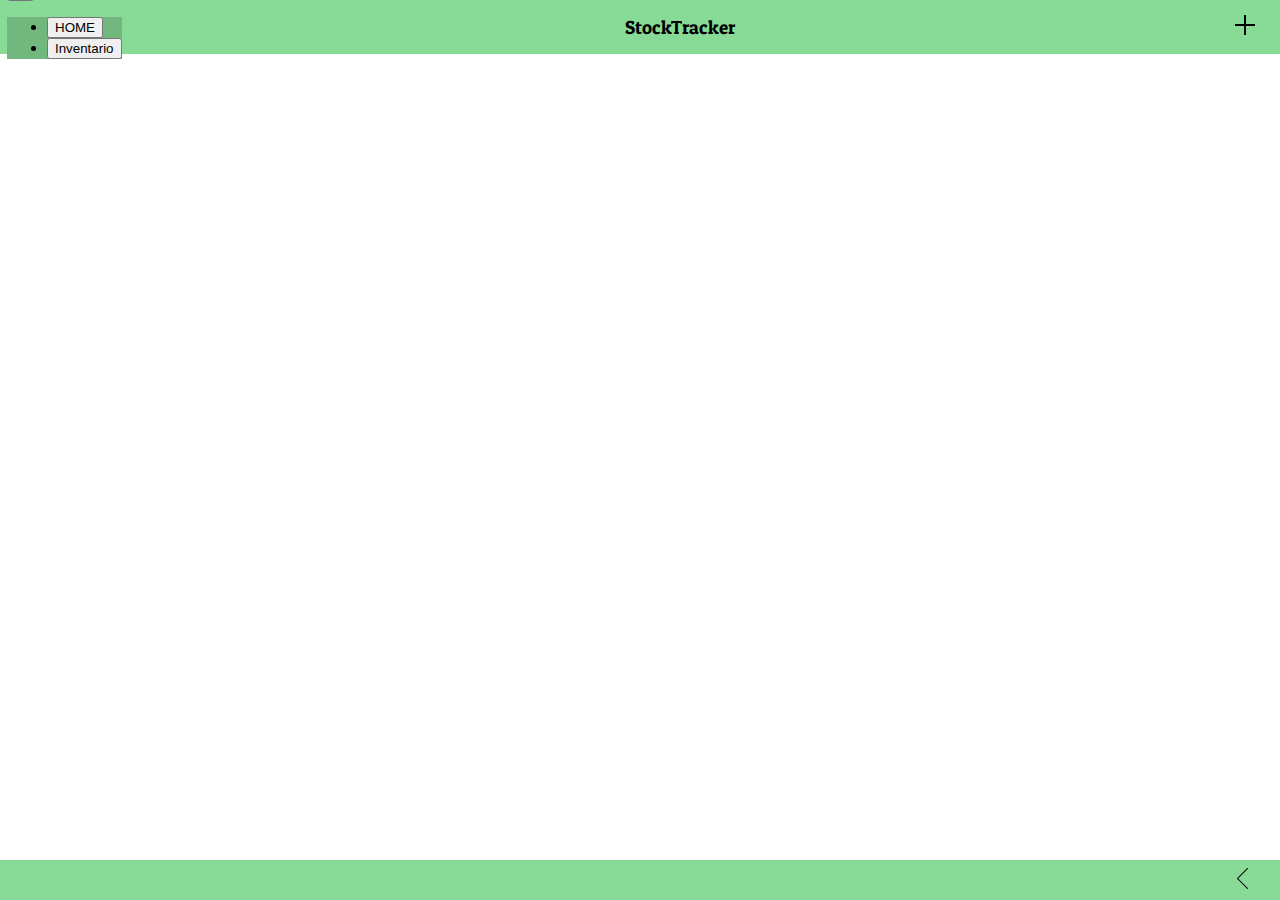
<file: src/index.html>
<!DOCTYPE html>
<html lang="pt-BR">

<head>
  <meta charset="UTF-8">
  <meta name="viewport" content="width=device-width, initial-scale=1.0">
  <link rel="stylesheet" href="files/style.css">
  <link href="https://cdn.jsdelivr.net/npm/bootstrap@5.3.2/dist/css/bootstrap.min.css" rel="stylesheet"
    integrity="sha384-T3c6CoIi6uLrA9TneNEoa7RxnatzjcDSCmG1MXxSR1GAsXEV/Dwwykc2MPK8M2HN" crossorigin="anonymous">
  <link rel="stylesheet" href="//maxcdn.bootstrapcdn.com/font-awesome/4.3.0/css/font-awesome.min.css">
  <link rel="preconnect" href="https://fonts.googleapis.com">
  <link rel="preconnect" href="https://fonts.gstatic.com" crossorigin>
  <link href="https://fonts.googleapis.com/css2?family=Bree+Serif&family=Patua+One&display=swap" rel="stylesheet">
  <title>StockTracker</title>
</head>

<body>
  <header>
    <div id="menuToggle">
      <div class="dropdown">
        <button class="btn " type="button" data-bs-toggle="dropdown" aria-expanded="false">
          <label for="menutoggle" class="menu-icon">
            <i class="fa fa-bars"></i>
          </label>
        </button>
        <ul class="dropdown-menu">
          <li><button class="dropdown-item" id="btncadastar" type="button">HOME</button></li>
          <li><button class="dropdown-item" id="btninventario" type="button">Inventario</button></li>
        </ul>
      </div>

    </div>

    <div id="titleApp">
      StockTracker
    </div>
    <div class="extra">
      <a href="http://127.0.0.1:5501/CRUD/nome_produto.html"><img src="files/img/icons8-mais-24.png" id="img_crud"></a>
    </div>
  </header>

  <main>

    <section class="categoriaProdutos"></section>
    <div id="geral">
      <div class="container text-center  ">

        <div class="row">
          <div class="col" id="mostraNome">
            <div id="campoNome"></div>
          </div>
          <div class="col" id="mostraPeso">
            <div id="campoPeso"></div>
          </div>
          <div class="col" id="mostraValor">
            <div id="campoValor"></div>
          </div>
          <div class="col" id="mostraQtd">
            <div id="campoQtd"></div>
          </div>
          <div class="col" id="mostraMinQtd">
            <div id="campoMinQtd"></div>
          </div>
          <div class="col" id="mostralixeira">
            <div id="campolixeira"></div>
          </div>
        </div>
      </div>
      <div id="buttonAdition">
        
      </div>
    </div>
    
    <div id="buttonReturn">

    </div>

  </main>
  <footer>
    <div id="caixaFotter">

      <a href="#"><img src="files/img/icons8-voltar-50.png" id="img_retorno"></a>
      <!-- muda o # para o endereço da pagina inicial -->
    </div>
  </footer>







  <script src="https://cdn.jsdelivr.net/npm/bootstrap@5.3.2/dist/js/bootstrap.bundle.min.js"
    integrity="sha384-C6RzsynM9kWDrMNeT87bh95OGNyZPhcTNXj1NW7RuBCsyN/o0jlpcV8Qyq46cDfL"
    crossorigin="anonymous"></script>
  <script src="page.js"></script>

  <script>
    let params = new URLSearchParams(location.search)
    let categoria = params.get('categoria')

    function carregaDadosProdutos() {

      categorias = Produtos.filter(elem => elem.categoria == categoria)
      //a função .filter() me retorna um array com a metodos que satisfazem a condição
      

      imprimeDado()
    }

    carregaDadosJSONServerPrudutos(carregaDadosProdutos)
  </script>

</body>

</html>
</file>
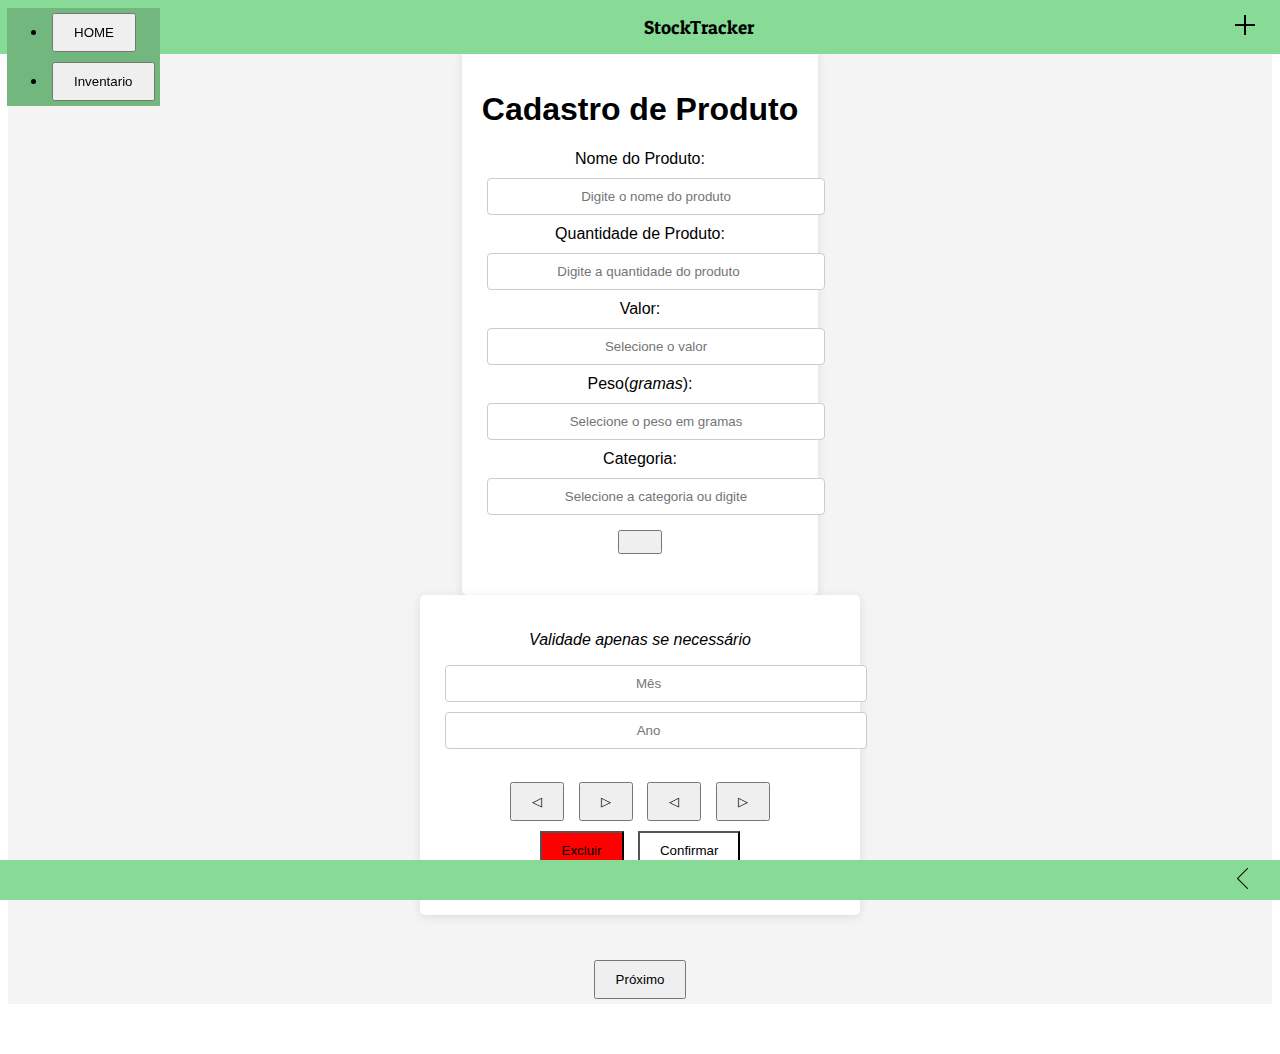
<file: CRUD/nome_produto.html>
<!DOCTYPE html>
<html lang="pt-BR">

<head>
  <meta charset="UTF-8">
  <meta name="viewport" content="width=device-width, initial-scale=1.0">
  <link rel="stylesheet" href="nome_produto.css">
  <link href="https://cdn.jsdelivr.net/npm/bootstrap@5.3.2/dist/css/bootstrap.min.css" rel="stylesheet"
    integrity="sha384-T3c6CoIi6uLrA9TneNEoa7RxnatzjcDSCmG1MXxSR1GAsXEV/Dwwykc2MPK8M2HN" crossorigin="anonymous">
  <link rel="stylesheet" href="//maxcdn.bootstrapcdn.com/font-awesome/4.3.0/css/font-awesome.min.css">
  <link rel="preconnect" href="https://fonts.googleapis.com">
  <link rel="preconnect" href="https://fonts.gstatic.com" crossorigin>
  <link href="https://fonts.googleapis.com/css2?family=Bree+Serif&family=Patua+One&display=swap" rel="stylesheet">
  <title>StockTracker</title>
</head>

<body>
  <header>
    <div id="menuToggle">
      <div class="dropdown">
        <button class="btn " type="button" data-bs-toggle="dropdown" aria-expanded="false">
          <label for="menutoggle" class="menu-icon">
            <i class="fa fa-bars"></i>
          </label>
        </button>
        <ul class="dropdown-menu">
          <li><button class="dropdown-item" id="btncadastar" type="button">HOME</button></li>
          <li><button class="dropdown-item" id="btninventario" type="button">Inventario</button></li>
        </ul>
      </div>

    </div>

    <div id="titleApp">
      StockTracker
    </div>
    <div class="extra">
      <a href="http://127.0.0.1:5501/CRUD/nome_produto.html"><img src="img/icons8-mais-24.png" id="img_crud"></a>
    </div>
  </header>



  <main>

    <div class="container">
      <h1>Cadastro de Produto</h1>
      <label for="produto">Nome do Produto:</label>
      <input type="text" id="produto" placeholder="Digite o nome do produto">

      <label for="quantidade">Quantidade de Produto:</label>
      <input type="number" id="quantidade" placeholder="Digite a quantidade do produto">

      <label for="unidade">Valor:</label>
      <input type="text" id="valor" class="dropdown-select" placeholder="Selecione o valor">

      <label for="unidade">Peso(<i>gramas</i>):</label>
      <input type="text" id="peso" class="dropdown-select" placeholder="Selecione o peso em gramas">

      <label for="unidade">Categoria:</label>
      <div class="input-group mb-3">
        <input type="text" id="catego" class="form-control" aria-label="Text input with dropdown button"
          placeholder="Selecione a categoria ou digite">
        <button class="btn btn-outline-secondary dropdown-toggle" type="button" data-bs-toggle="dropdown"
          aria-expanded="false"></button>
        <ul class="dropdown-menu dropdown-menu-end" id="mostracat">

        </ul>
      </div>

    </div>
    </div>



    <div class="container">
      <p><i>Validade apenas se necessário</i></p>
      <div id="data">
        <input type="number" id="mes" class="data" placeholder="Mês">
        <input type="number" id="ano" class="data" placeholder="Ano">
      </div>
      <br>

      <button onclick="decrementarMes()">&#9665;</button>
      <button onclick="incrementarMes()">&#9655;</button>
      <button onclick="decrementarAno()">&#9665;</button>
      <button onclick="incrementarAno()">&#9655;</button>
      <br>
      <button id="excluir" onclick="limparCampos()" style="background-color: red;">Excluir</button>
      <button id="confirmar" onclick="confirmarCadastro()">Confirmar</button>
      <p id="mensagem"></p>
    </div>

    <div id="mensagem"></div>
    <div id="proximo">
      <button class="proximo" onclick="proximoTela()">Próximo</button>
    </div>
  </main>


  <footer>
    <div id="caixaFotter">

      <a href="#"><img src="img/icons8-voltar-50.png" id="img_retorno"></a>
      <!-- muda o # para o endereço da pagina inicial -->
    </div>
  </footer>

  <script src="nome_produto.js"></script>
  <script src="https://cdn.jsdelivr.net/npm/bootstrap@5.3.2/dist/js/bootstrap.bundle.min.js"
    integrity="sha384-C6RzsynM9kWDrMNeT87bh95OGNyZPhcTNXj1NW7RuBCsyN/o0jlpcV8Qyq46cDfL"
    crossorigin="anonymous"></script>

  <script>
    function imprimeDado() {
      var cat = document.getElementById('mostracat')
      var srtHTML = ''
      for (i in Categorias) {
        console.log(Categorias[i])
        srtHTML += `<li><a class="dropdown-item" href="#" onclick="preencherInput('${Categorias[i].cat}')">${Categorias[i].cat}</a></li>`

      }

      cat.innerHTML = srtHTML

    }
    carregaDadosJSONServerCat(imprimeDado)

  </script>

</body>

</html>
</file>
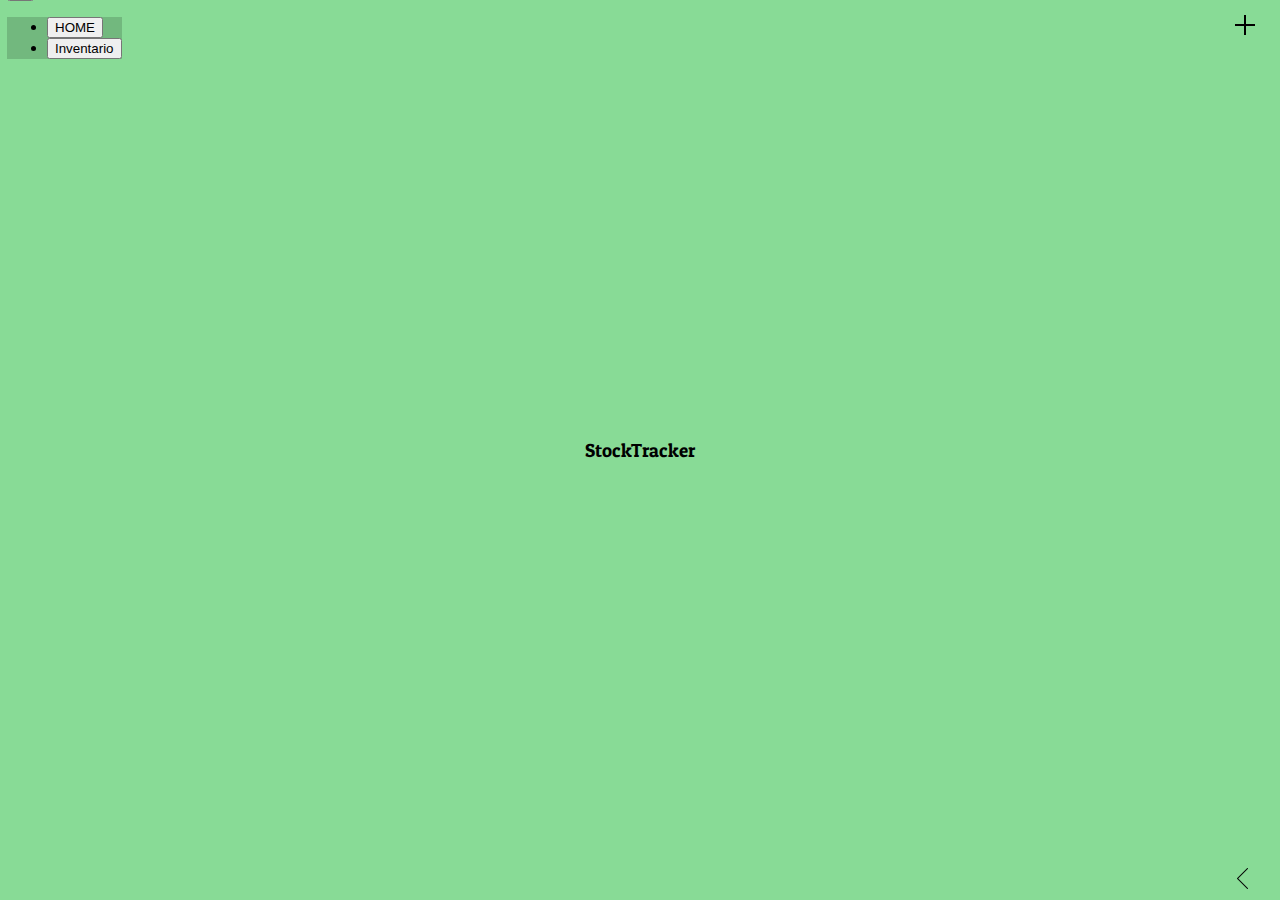
<file: HOME/home.html>
<!DOCTYPE html>
<html lang="pt-BR">

<head>
    <meta charset="UTF-8">
    <meta name="viewport" content="width=device-width, initial-scale=1.0">
    <link rel="stylesheet" href="home.css">
    <link href="https://cdn.jsdelivr.net/npm/bootstrap@5.3.2/dist/css/bootstrap.min.css" rel="stylesheet"
        integrity="sha384-T3c6CoIi6uLrA9TneNEoa7RxnatzjcDSCmG1MXxSR1GAsXEV/Dwwykc2MPK8M2HN" crossorigin="anonymous">
    <link rel="stylesheet" href="//maxcdn.bootstrapcdn.com/font-awesome/4.3.0/css/font-awesome.min.css">
    <link rel="preconnect" href="https://fonts.googleapis.com">
    <link rel="preconnect" href="https://fonts.gstatic.com" crossorigin>
    <link href="https://fonts.googleapis.com/css2?family=Bree+Serif&family=Patua+One&display=swap" rel="stylesheet">
    <title>StockTracker</title>
</head>

<body>
    <header>
        <div id="menuToggle">
            <div class="dropdown">
                <button class="btn " type="button" data-bs-toggle="dropdown" aria-expanded="false">
                    <label for="menutoggle" class="menu-icon">
                        <i class="fa fa-bars"></i>
                    </label>
                </button>
                <ul class="dropdown-menu">
                    <li><button class="dropdown-item" id="btncadastar" type="button">HOME</button></li>
                    <li><button class="dropdown-item" id="btninventario" type="button">Inventario</button></li>
                </ul>
            </div>

        </div>

        
        <div class="extra">
            <a href="http://127.0.0.1:5501/CRUD/nome_produto.html"><img src="img/icons8-mais-24.png" id="img_crud"></a>
        </div>
    </header>

    <main>
        <!--  Aparecer apenas os nomes das categorias 
        o usuario clica e direciona para o inventario indicado-->
        <div id="titleApp">
            <p>StockTracker</p>
        </div>


    </main>

    <footer>
        <div id="caixaFotter">

            <a href="#"><img src="img/icons8-voltar-50.png" id="img_retorno"></a>
            <!-- muda o # para o endereço da pagina inicial -->
        </div>
    </footer>


    <script src="home.js"></script>
    <script src="https://cdn.jsdelivr.net/npm/bootstrap@5.3.2/dist/js/bootstrap.bundle.min.js"
        integrity="sha384-C6RzsynM9kWDrMNeT87bh95OGNyZPhcTNXj1NW7RuBCsyN/o0jlpcV8Qyq46cDfL"
        crossorigin="anonymous"></script>
</body>

</html>
</file>
<file: src/files/style.css>
body{
    
    margin: 0px;
    z-index: 1;
    box-sizing: border-box;

}

header{
    position: fixed;
    top: 0;
    left: 0;
    width: 100%;
    z-index: 70;
    background-color: #88db96;
    padding: 2px;
    height: 50px;
    display: flex;
    flex-direction: row;
    align-items: center;
    
}

#menuToggle{
   
   margin-left: px;
   padding: 0px 5px;
   position: relative;

   
}
#titleApp{
    font-family:'Patua One', serif;;
    font-size:larger;
    
    margin: 0 auto;
    z-index: 6;
    
}

main{
    margin-top: 87px;
    padding: 2px;
    margin-bottom: 42px;
}



.categoriaProdutos{
    position: fixed;
    top: 35px;
    left: 0;
    width: 100%;
    border-top: 2px solid black ;
    border-bottom: 2px solid black ;
    display: flex;
    justify-content: center;
    align-items: center;
    margin-top: 15px;
    background-color: white;
    
    

}
.categoriaProdutos  span{
    padding: 5px;
    font-weight: bold;
    font-family: 'Bree Serif', serif;
}
#rowgray  {

    background-color: rgba(75, 75, 75, 0.185);

}
.row{
    font-size: small;
}
.col{
    border-right: 1px solid rgb(121, 121, 121);
}


#mostraNome{
    padding: 0px;
}
#mostraPeso{
    padding: 0px;
}
#mostraValor{
    padding: 0px;
}
#mostraQtd{
    padding: 0px;
}
#mostraMinQtd{
    padding: 0px;
}

.cc{
    box-sizing: border-box;
    padding-bottom: 5px;
    margin-bottom: 0px;
    margin-top: 0;
    border-bottom: black solid 1px;
    overflow: scroll;
    height: 25.5px;
    display: flex;
    justify-content: center;
}
#c{
    background-color: rgba(218, 218, 218, 0.397);
}
.cx{
    height: 25.5px;
}
#geral{
    width: 100%;
}
#formContatos{
    width: 15%;
}
#camponome{
    width: auto;
}
#campopeso{
    width: auto;
}
#campovalor{
    width: auto;
}
#campoqtd{
    width: auto;
}
#campoMinqtd{
    width: auto;
}
#caixaFotter{
    
    width: 100%;
    display: flex;
    flex-direction: row-reverse;
    align-items: center;
    top: 85%;
}
#img_retorno{
    margin-right: 25px;
    width: 25px;
    height: 25px;
}
footer{
    position: fixed;
    bottom: 0;
    left: 0;
    width: 100%;
    display: flex;
    flex-direction: row-reverse;
    align-items: center;
    height: 40px;
    background-color: #88db96;
}
#img_crud{
margin-right: 25px;
}

.dropdown ul{
    background-color: rgb(114, 184, 126)
    
}
</file>
<file: CRUD/nome_produto.css>
.container {
    max-width: 400px;
    margin: 0 auto;
    padding: 20px;
    background-color: #fff;
    border-radius: 5px;
    box-shadow: 0 2px 10px rgba(0, 0, 0, 0.1);
}

h1 {
    text-align: center;
}

label {
    display: block;
    margin-bottom: 10px;
}

input[type="text"] {
    width: 100%;
    padding: 10px;
    margin-bottom: 10px;
    border: 1px solid #ccc;
    border-radius: 4px;
}

.button-container {
    display: flex;
    justify-content: space-between;
    align-items: center;
}

.button-container button {
    width: 48%;
    padding: 10px;
    border: none;
    border-radius: 4px;
    cursor: pointer;
}

.button-container button.excluir {
    background-color: #dc3545;
    color: #fff;
}

.button-container button.cadastrar {
    background-color: #28a745;
    color: #fff;
}

.button-container button.proximo {
    background-color: #007BFF;
    color: #fff;
}

.button-container button:hover {
    filter: brightness(1.2);
}

#resultado {
    margin-top: 20px;
    padding: 10px;
    background-color: #f0f0f0;
    border: 1px solid #ccc;
    border-radius: 4px;
}

#proximo {
    text-align: center;
    margin-top: 20px;
}

/*--------------------------------------------------------------*/


.container {
    max-width: 400px;
    margin: 0 auto;
    padding: 20px;
    background-color: #fff;
    border-radius: 5px;
    box-shadow: 0 2px 10px rgba(0, 0, 0, 0.1);
}

h1 {
    text-align: center;
}

label {
    display: block;
    margin-bottom: 10px;
}

input[type="number"] {
    width: 100%;
    padding: 10px;
    margin-bottom: 10px;
    border: 1px solid #ccc;
    border-radius: 4px;
}

.button-container {
    display: flex;
    justify-content: space-between;
    align-items: center;
}

.button-container button {
    width: 48%;
    padding: 10px;
    border: none;
    border-radius: 4px;
    cursor: pointer;
}

.button-container button.excluir {
    background-color: #dc3545;
    color: #fff;
}

.button-container button.proximo {
    background-color: #28a745;
    color: #fff;
}

.button-container button:hover {
    filter: brightness(1.2);
}

#resultado {
    margin-top: 20px;
    padding: 10px;
    background-color: #f0f0f0;
    border: 1px solid #ccc;
    border-radius: 4px;
}

.dropdown {
    display: inline-block;
    position: relative;
}

.dropdown-select {
    width: 100%;
    padding: 10px;
    border: 1px solid #ccc;
    border-radius: 4px;
    cursor: pointer;
}

.dropdown-options {
    display: none;
    position: absolute;
    top: 100%;
    left: 0;
    width: 100%;
    background-color: #fff;
    border: 1px solid #ccc;
    border-radius: 4px;
    max-height: 150px;
    overflow-y: scroll;
}

.dropdown-options a {
    display: block;
    padding: 10px;
    text-decoration: none;
    color: #333;
}

.dropdown-options a:hover {
    background-color: #f0f0f0;
}

.next-button {
    text-align: center;
    margin-top: 20px;
}

/*--------------------------------------------------------------*/

.container {
    text-align: center;
}

input {
    width: 50px;
    text-align: center;
    margin: 0 5px;
    padding: 10px;
}

button {
    padding: 10px 20px;
    margin: 5px;
    cursor: pointer;
}

#confirmar {
    background-color: white;
    color: black;
}

#mensagem {
    margin-top: 20px;
}
#titleApp{
    font-family:'Patua One', serif;;
    font-size:larger;
    
    margin: 0 auto;
    z-index: 6;
    
}


/*------------------  HEADER ----------------------*/


header{
    position: fixed;
    top: 0;
    left: 0;
    width: 100%;
    z-index: 70;
    background-color: #88db96;
    padding: 2px;
    height: 50px;
    display: flex;
    flex-direction: row;
    align-items: center;
    
}

#menuToggle{
   
   margin-left: px;
   padding: 0px 5px;
   position: relative;

   
}
#titleApp{
    font-family:'Patua One', serif;;
    font-size:larger;
    
    margin: 0 auto;
    z-index: 6;
    
}
.dropdown ul{
    background-color: rgb(114, 184, 126)
    
}


/*--------- MAIN -----------*/

main{
    font-family: Arial, sans-serif;
    display: flex;
    flex-direction: column;
    justify-content: center;
    font-family: Arial, sans-serif;
    background-color: #f4f4f4;
    margin: 50px 0;
}


/*---------- FOTTER ------------*/
footer{
    position: fixed;
    bottom: 0;
    left: 0;
    width: 100%;
    display: flex;
    flex-direction: row-reverse;
    align-items: center;
    height: 40px;
    background-color: #88db96;
    
}


#caixaFotter{
    
    width: 100%;
    display: flex;
    flex-direction: row-reverse;
    align-items: center;
    top: 85%;
}

#img_retorno{
    margin-right: 25px;
    width: 25px;
    height: 25px;
}
#img_crud{
    margin-right: 25px;
    }
</file>
<file: HOME/home.css>
html, body {
    height: 100%;
    margin: 0;
}

main {
    min-height: 100vh;
    background-color: #88db96;
    z-index: 1;
    box-sizing: border-box; 
    display: flex;
    align-items: center;
}

header{
    position: fixed;
    top: 0;
    left: 0;
    width: 100%;
    z-index: 70;
    background-color: #88db96;
    padding: 2px;
    height: 50px;
    display: flex;
    flex-direction: row;
    align-items: center;
    justify-content: space-between;
    
}

#menuToggle{
   
   margin-left: px;
   padding: 0px 5px;
   position: relative;

   
}
#titleApp{
    font-family:'Patua One', serif;;
    font-size:larger;
    
    margin: 0 auto;
    z-index: 6;
    
}
.dropdown ul{
    background-color: rgb(114, 184, 126)
    
}


/*--------- MAIN -----------*/

main{
    padding: 2px;

}


/*---------- FOTTER ------------*/
footer{
    position: fixed;
    bottom: 0;
    left: 0;
    width: 100%;
    display: flex;
    flex-direction: row-reverse;
    align-items: center;
    height: 40px;
    background-color: #88db96;
}


#caixaFotter{
    
    width: 100%;
    display: flex;
    flex-direction: row-reverse;
    align-items: center;
    top: 85%;
}

#img_retorno{
    margin-right: 25px;
    width: 25px;
    height: 25px;
}
#img_crud{
    margin-right: 25px;
    }
</file>
